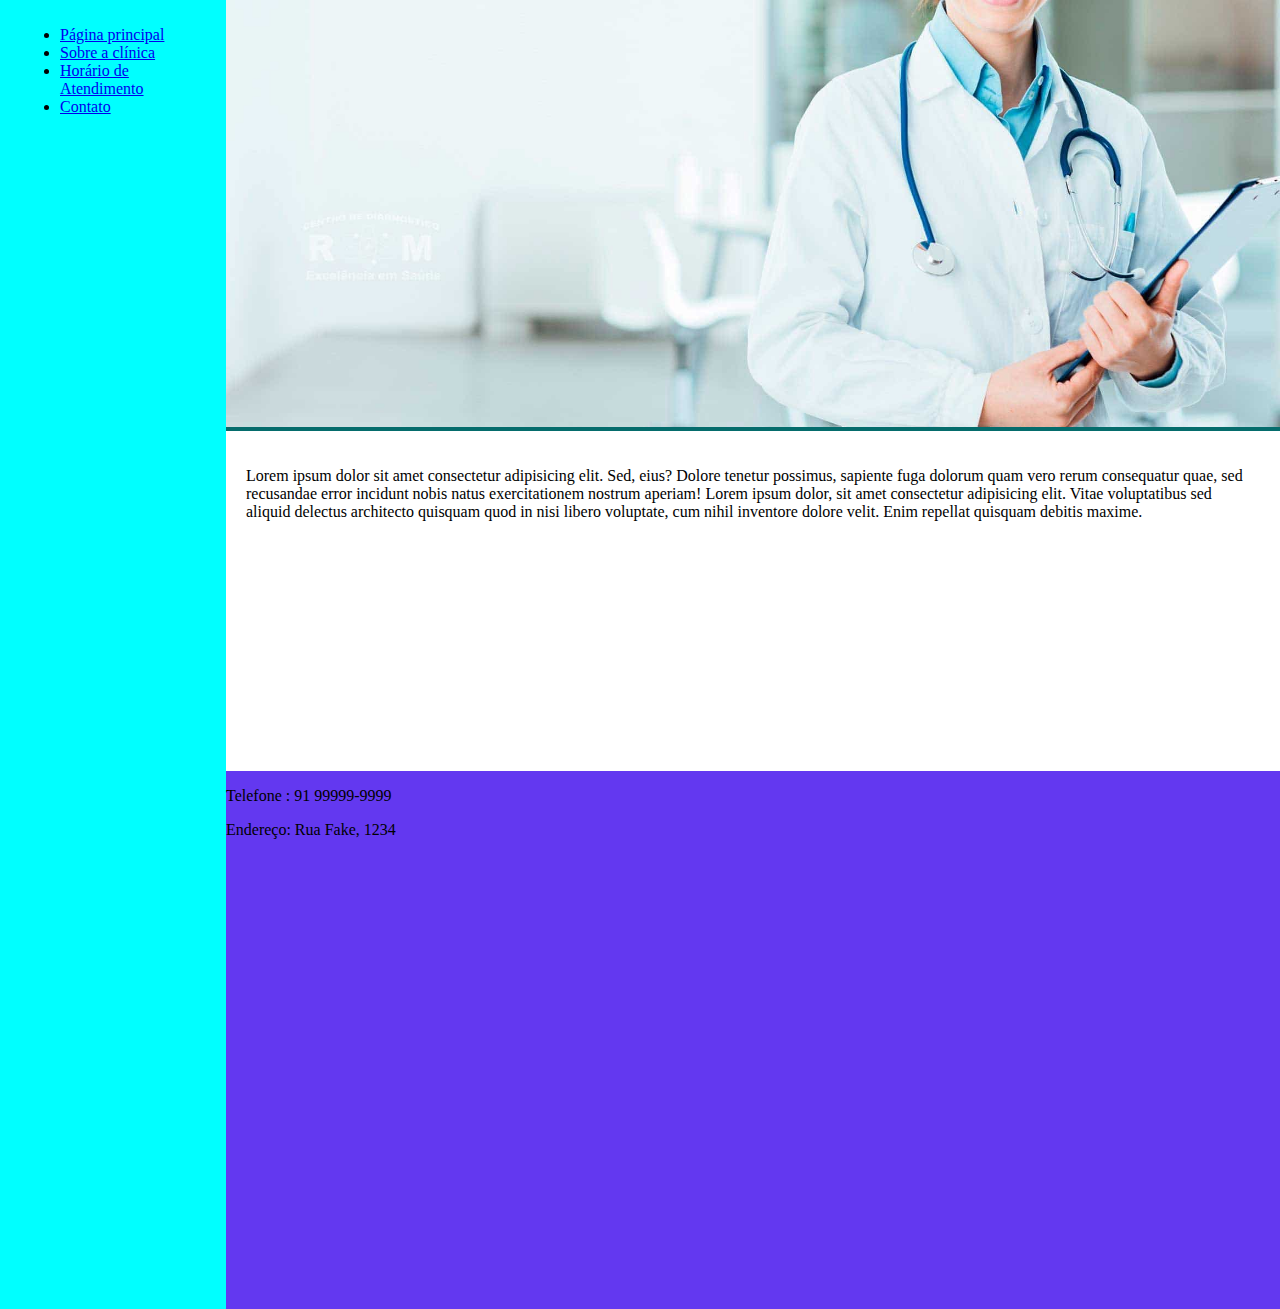
<file: index.html>
<!DOCTYPE html>
<html lang="en">
<head>
    <meta charset="UTF-8">
    <meta http-equiv="X-UA-Compatible" content="IE=edge">
    <meta name="viewport" content="width=device-width, initial-scale=1.0">
    <title>Template - Utilizar como modelo</title>
    <link rel="stylesheet" href="style.css">

</head>
<body>
    <div class="wrapper">
        <div class="menu">
            <ul>
                <li><a href="index.html">Página principal</a></li>
                <li><a href="sobre.html">Sobre a clínica</a></li>
                <li><a href="horario.html">Horário de Atendimento</a></li>
                <li><a href="contato.html">Contato</a></li>
            </ul>
            
        </div>

        <div class="main">
            <div class="header">
                <img src="imagens/Clinica-Medica.jpg" width="100%" alt="images de uma medica">
            </div>

            <div class="content">
                <p>Lorem ipsum dolor sit amet consectetur adipisicing elit. Sed, eius? Dolore tenetur possimus, sapiente fuga dolorum quam vero rerum consequatur quae, sed recusandae error incidunt nobis natus exercitationem nostrum aperiam!
                    Lorem ipsum dolor, sit amet consectetur adipisicing elit. Vitae voluptatibus sed aliquid delectus architecto quisquam quod in nisi libero voluptate, cum nihil inventore dolore velit. Enim repellat quisquam debitis maxime.</p>
            </div>

            <div class="footer">
                    <p >Telefone : 91 99999-9999</p>
                    <p >Endereço: Rua Fake, 1234</p>

                    <iframe src="https://www.google.com/maps/embed?pb=!1m18!1m12!1m3!1d2674.4771345967565!2d-43.17709842664602!3d-22.92783847414691!2m3!1f0!2f0!3f0!3m2!1i1024!2i768!4f13.1!3m3!1m2!1s0x99802aed72455b%3A0x9d9d008168baf4a0!2sParque%20Brig.%20Eduardo%20Gomes%20(Aterro%20do%20Flamengo)!5e0!3m2!1sen!2sbr!4v1718162699914!5m2!1sen!2sbr" width="600" height="450" style="border:0;" allowfullscreen="" loading="lazy" referrerpolicy="no-referrer-when-downgrade"></iframe>
                
            </div>
        </div>
    </div>
</body>
</html>
</file>
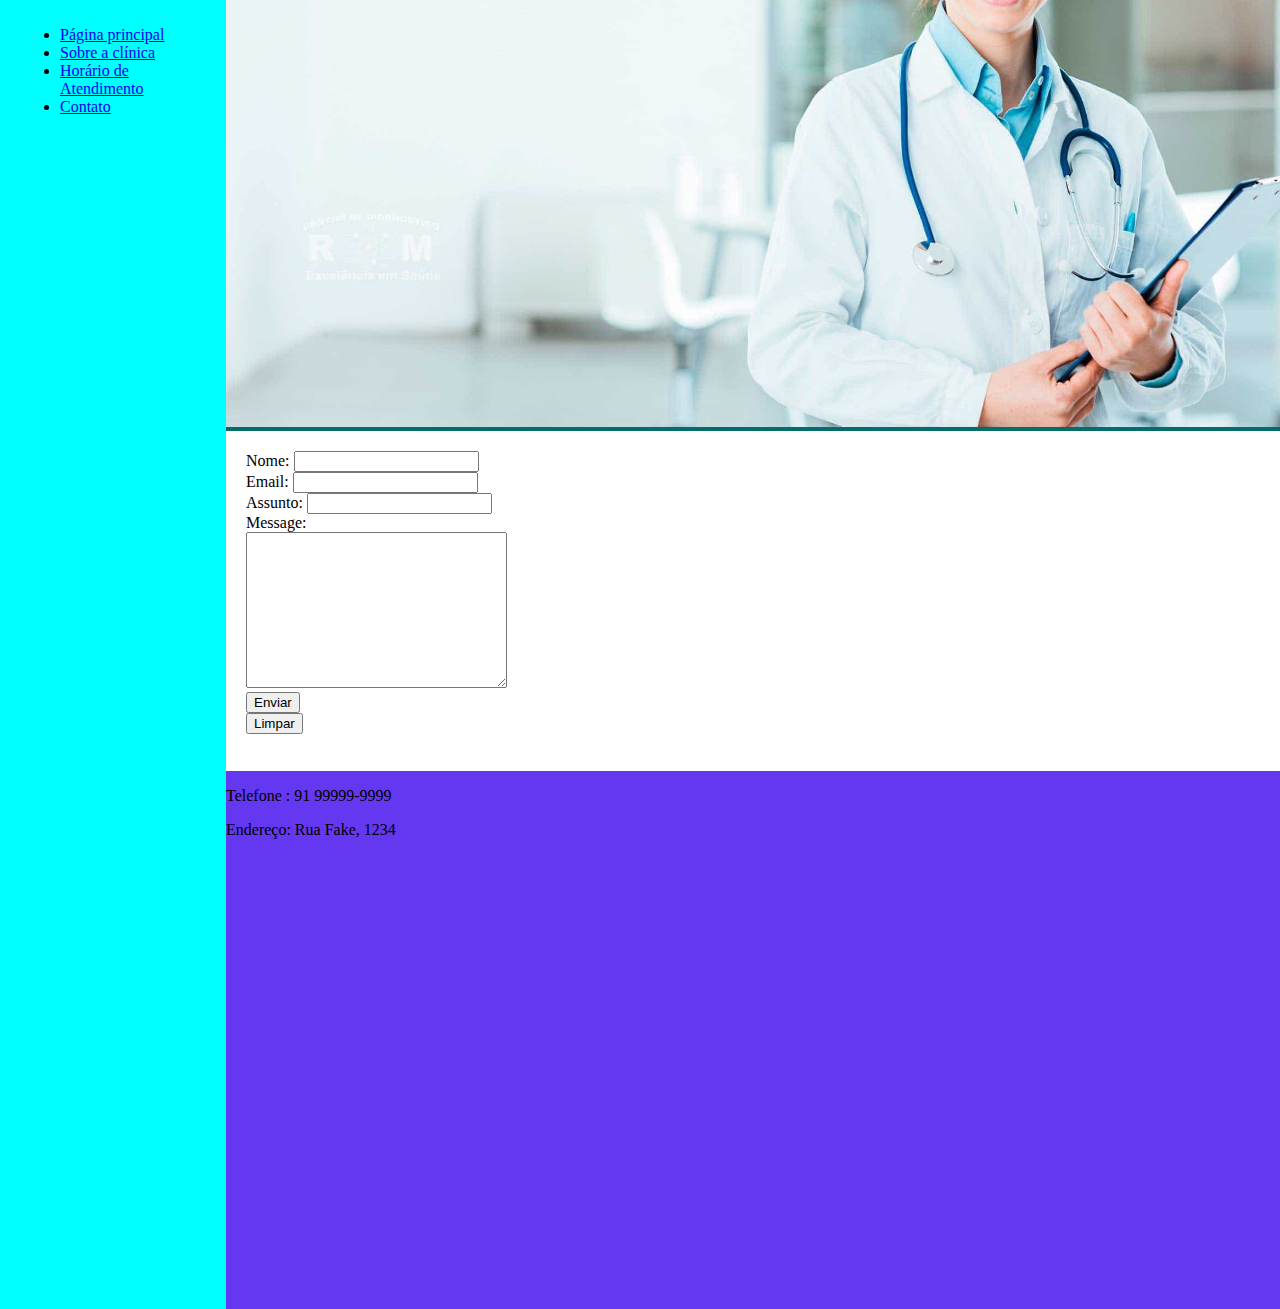
<file: contato.html>
<!DOCTYPE html>
<html lang="en">
<head>
    <meta charset="UTF-8">
    <meta http-equiv="X-UA-Compatible" content="IE=edge">
    <meta name="viewport" content="width=device-width, initial-scale=1.0">
    <title>Template - Utilizar como modelo</title>
    <link rel="stylesheet" href="style.css">

</head>
<body>
    <div class="wrapper">
        <div class="menu">
            <ul>
                <li><a href="#">Página principal</a></li>
                <li><a href="sobre.html">Sobre a clínica</a></li>
                <li><a href="#">Horário de Atendimento</a></li>
                <li><a href="#">Contato</a></li>
            </ul>
            
        </div>

        <div class="main">
            <div class="header">
                <img src="imagens/Clinica-Medica.jpg" width="100%" alt="images de uma medica">
            </div>

            <div class="content">
                <form action="#" method="post">
                    <label for="">Nome: </label>
                    <input type="text"><br>

                    <label for="">Email: </label>
                    <input type="email"><br>

                    <label for="">Assunto: </label>
                    <input type="text"><br>

                    <label for="">Message: </label><br>
                    <textarea name="" id="" cols="30" rows="10"></textarea>
                    <br>
                    <button type="submit"> Enviar</button>
                    <br>
                    <button type="reset">Limpar</button>
                
                </form>
            </div>

            <div class="footer">
                    <p >Telefone : 91 99999-9999</p>
                    <p >Endereço: Rua Fake, 1234</p>

                    <iframe src="https://www.google.com/maps/embed?pb=!1m18!1m12!1m3!1d2674.4771345967565!2d-43.17709842664602!3d-22.92783847414691!2m3!1f0!2f0!3f0!3m2!1i1024!2i768!4f13.1!3m3!1m2!1s0x99802aed72455b%3A0x9d9d008168baf4a0!2sParque%20Brig.%20Eduardo%20Gomes%20(Aterro%20do%20Flamengo)!5e0!3m2!1sen!2sbr!4v1718162699914!5m2!1sen!2sbr" width="600" height="450" style="border:0;" allowfullscreen="" loading="lazy" referrerpolicy="no-referrer-when-downgrade"></iframe>
                
            </div>
        </div>
    </div>
</body>
</html>
</file>
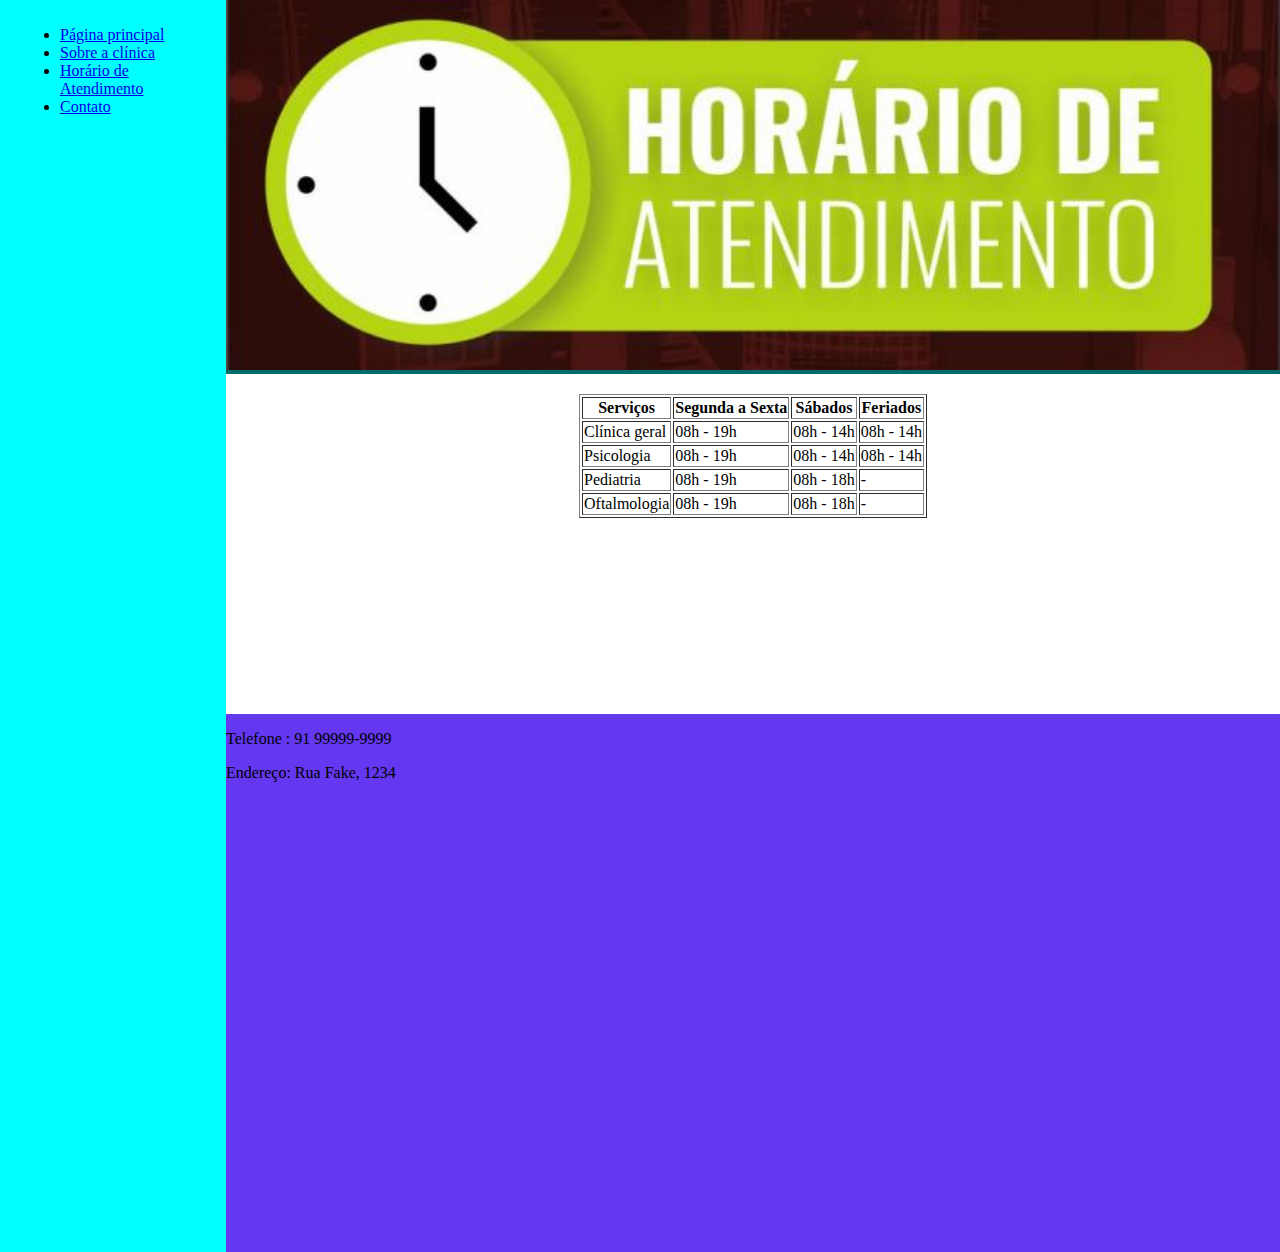
<file: horario.html>
<!DOCTYPE html>
<html lang="en">
<head>
    <meta charset="UTF-8">
    <meta http-equiv="X-UA-Compatible" content="IE=edge">
    <meta name="viewport" content="width=device-width, initial-scale=1.0">
    <title>Template - Utilizar como modelo</title>
    <link rel="stylesheet" href="style.css">

</head>
<body>
    <div class="wrapper">
        <div class="menu">
            <ul>
                <li><a href="index.html">Página principal</a></li>
                <li><a href="sobre.html">Sobre a clínica</a></li>
                <li><a href="horario.html">Horário de Atendimento</a></li>
                <li><a href="contato.html">Contato</a></li>
            </ul>
            
        </div>

        <div class="main">
            <div class="header">
                <img src="imagens/horario_de_atendimento_1.jpg" width="100%" alt="images de uma medica">
            </div>

            <div class="content">
              
                <table border="1" align="center">
                    <thead>
                        <tr>
                            <th>Serviços</tH>
                            <th>Segunda a Sexta</tH>
                            <th>Sábados</tH>
                            <th>Feriados</tH>
                        </tr>
                    </thead>
                        

                    <tbody>
                        <tr>
                            <td>Clínica geral</td>
                            <td>08h - 19h</td>
                            <td>08h - 14h</td>
                            <td>08h - 14h</td>
                        </tr>

                     
                        <tr>
                            <td>Psicologia</td>
                            <td>08h - 19h</td>
                            <td>08h - 14h</td>
                            <td>08h - 14h</td>
                        </tr>

                        <tr>
                            <td>Pediatria</td>
                            <td>08h - 19h</td>
                            <td>08h - 18h</td>
                            <td>-</td>
                        </tr>

                     
                        <tr>
                            <td>Oftalmologia</td>
                            <td>08h - 19h</td>
                            <td>08h - 18h</td>
                            <td>-</td>
                        </tr>                        
                    </tbody>
                </table>

            </div>

            <div class="footer">
                    <p >Telefone : 91 99999-9999</p>
                    <p >Endereço: Rua Fake, 1234</p>

                    <iframe src="https://www.google.com/maps/embed?pb=!1m18!1m12!1m3!1d2674.4771345967565!2d-43.17709842664602!3d-22.92783847414691!2m3!1f0!2f0!3f0!3m2!1i1024!2i768!4f13.1!3m3!1m2!1s0x99802aed72455b%3A0x9d9d008168baf4a0!2sParque%20Brig.%20Eduardo%20Gomes%20(Aterro%20do%20Flamengo)!5e0!3m2!1sen!2sbr!4v1718162699914!5m2!1sen!2sbr" width="600" height="450" style="border:0;" allowfullscreen="" loading="lazy" referrerpolicy="no-referrer-when-downgrade"></iframe>
                
            </div>
        </div>
    </div>
</body>
</html>
</file>
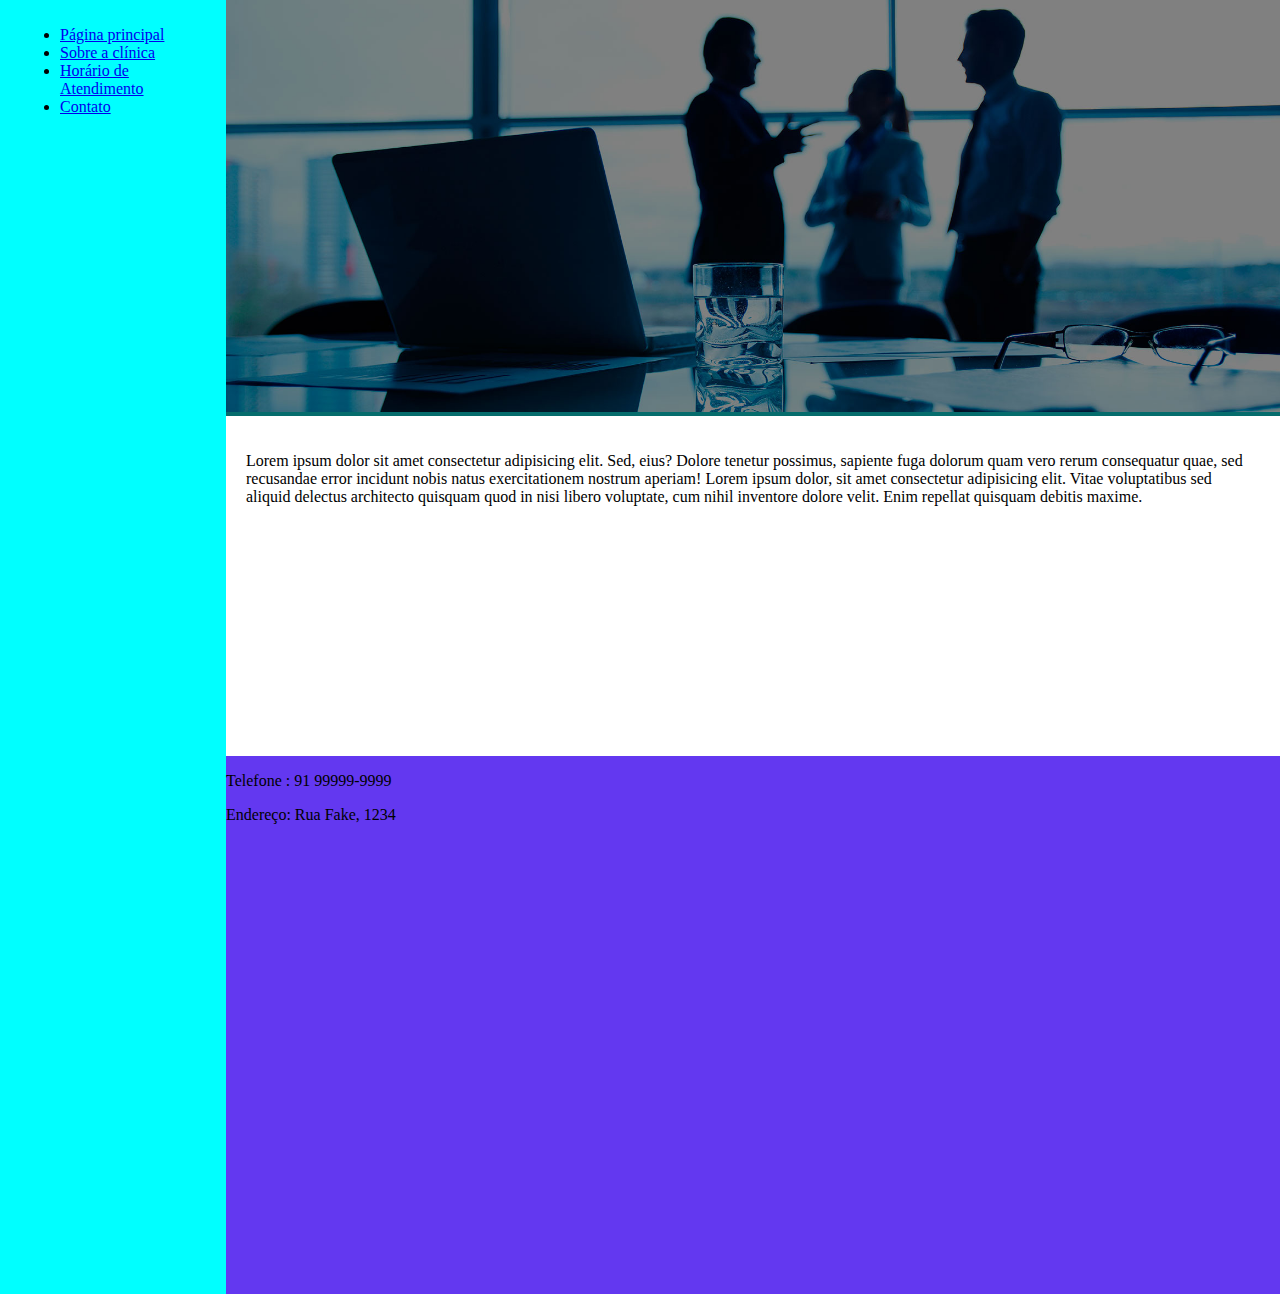
<file: sobre.html>
<!DOCTYPE html>
<html lang="en">
<head>
    <meta charset="UTF-8">
    <meta http-equiv="X-UA-Compatible" content="IE=edge">
    <meta name="viewport" content="width=device-width, initial-scale=1.0">
    <title>Template - Utilizar como modelo</title>
    <link rel="stylesheet" href="style.css">

</head>
<body>
    <div class="wrapper">
        <div class="menu">
            <ul>
                <li><a href="index.html">Página principal</a></li>
                <li><a href="sobre.html">Sobre a clínica</a></li>
                <li><a href="horario.html">Horário de Atendimento</a></li>
                <li><a href="contato.html">Contato</a></li>
            </ul>
            
        </div>

        <div class="main">
            <div class="header">
                <img src="imagens/fundo_sobre_nos.jpg" width="100%" alt="images de uma medica">
            </div>

            <div class="content">
                <p>Lorem ipsum dolor sit amet consectetur adipisicing elit. Sed, eius? Dolore tenetur possimus, sapiente fuga dolorum quam vero rerum consequatur quae, sed recusandae error incidunt nobis natus exercitationem nostrum aperiam!
                    Lorem ipsum dolor, sit amet consectetur adipisicing elit. Vitae voluptatibus sed aliquid delectus architecto quisquam quod in nisi libero voluptate, cum nihil inventore dolore velit. Enim repellat quisquam debitis maxime.</p>
            </div>

            <div class="footer">
                    <p >Telefone : 91 99999-9999</p>
                    <p >Endereço: Rua Fake, 1234</p>

                    <iframe src="https://www.google.com/maps/embed?pb=!1m18!1m12!1m3!1d2674.4771345967565!2d-43.17709842664602!3d-22.92783847414691!2m3!1f0!2f0!3f0!3m2!1i1024!2i768!4f13.1!3m3!1m2!1s0x99802aed72455b%3A0x9d9d008168baf4a0!2sParque%20Brig.%20Eduardo%20Gomes%20(Aterro%20do%20Flamengo)!5e0!3m2!1sen!2sbr!4v1718162699914!5m2!1sen!2sbr" width="600" height="450" style="border:0;" allowfullscreen="" loading="lazy" referrerpolicy="no-referrer-when-downgrade"></iframe>
                
            </div>
        </div>
    </div>
</body>
</html>
</file>
<file: style.css>
html, body {
    margin: 0;
    box-sizing: border-box;
}
body {
    background-color: #f1f1f1;
    display: flex;
    justify-content: center;
}

.wrapper {
    width: 100%;
    display: flex;
    margin: 0 auto;
    background-color: aquamarine;
}
.main {
    display: flex;
    flex-flow: column;
    width: 85%;
}
.menu {
    width: 15%;
    background-color: aqua;
    padding: 10px 20px 0px;
}
.header {
    background-color: rgb(5, 108, 108);
    min-height: 150px;
}
.content {
    background-color: white;
    min-height: 300px;
    padding: 20px;
}
.footer {
    background-color: rgb(99, 56, 240);
    min-height: 150px;
}
</file>
